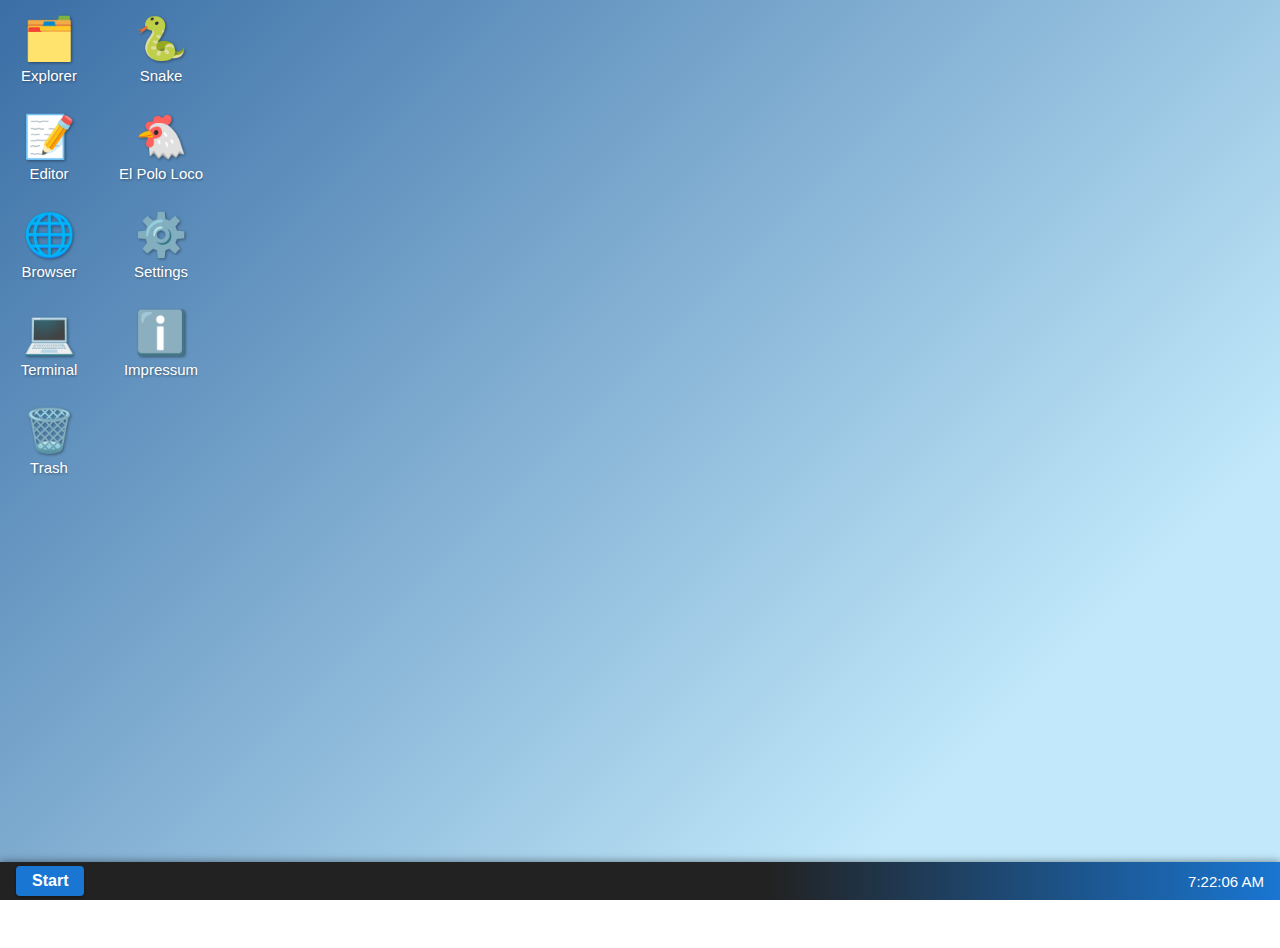
<file: index.html>
<!DOCTYPE html>
<html lang="de">
<head>
  <meta charset="UTF-8" />
  <meta name="viewport" content="width=device-width,initial-scale=1.0,viewport-fit=cover">
  <link rel="stylesheet" href="style.css">
  <link rel="stylesheet" href="./apps/terminal.css">
  <link rel="stylesheet" href="./apps/editor.css">
  <link rel="stylesheet" href="./apps/explorer.css">
  <link rel="stylesheet" href="./apps/taskbar.css">
  <link rel="stylesheet" href="./apps/browser.css">
  <link rel="stylesheet" href="./apps/snake.css">
  <link rel="stylesheet" href="./apps/polo-app.css">
  <link rel="stylesheet" href="./apps/impressum.css">
  <link rel="stylesheet" href="./apps/settings.css">

  <script src="apps/polo-app.js" defer></script>
  <script src="script.js" defer></script>
  <script src="./apps/browser.js" defer></script>
  <script src="./apps/editor.js" defer></script>
  <script src="./apps/explorer.js" defer></script>
  <script src="./apps/trash.js" defer></script>
  <script src="./apps/taskbar.js" defer></script>
  <script src="./apps/terminal.js" defer></script>
  <script src="apps/filesystem.js" defer></script>
  <script src="apps/snake.js" defer></script>
  <script src="apps/impressum.js" defer></script>
  <script src="apps/settings.js" defer></script>
  <script src="db.js" defer></script>
  <title>Windows Desktop Demo</title>

</head>
<body onload="forceHardReload()">
  <div id="root"></div>
  <div id="desktop-contextmenu"></div>
  <div id="explorer-contextmenu"></div>
</body>
</html>
</file>
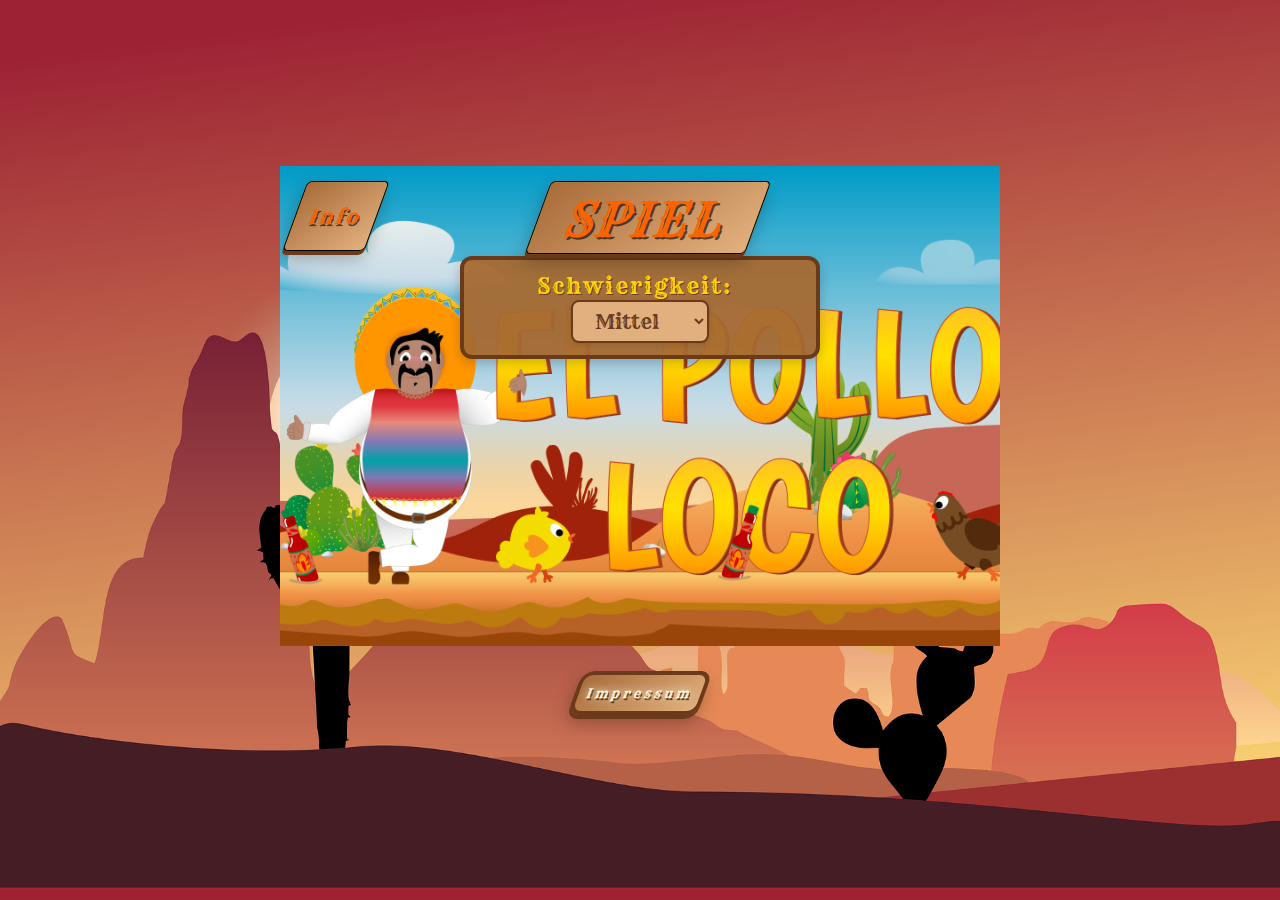
<file: apps/polo/polo.html>
<!DOCTYPE html>
<html lang="en">

<head>
    <meta charset="UTF-8">
    <meta name="viewport" content="width=device-width, initial-scale=1.0">
    <title>El Pollo Loco by P.Schmidt</title>
    <link href="https://fonts.googleapis.com/css2?family=Rye&display=swap" rel="stylesheet">
    <link rel="stylesheet" href="style.css">
    <link rel="icon" type="image/x-icon" href="img/fav.ico">
    <script src="models/audio-hub.class.js"></script>

    <script src="models/drawable-object.class.js"></script>
    <script src="models/moveable-object.class.js"></script>
    <script src="models/background-object.class.js"></script>
    <script src="models/status-bar.class.js"></script>
    <script src="models/coin-status-bar.class.js"></script>
    <script src="models/bottle-status-bar.class.js"></script>
    <script src="models/character.class.js"></script>
    <script src="models/chicken.class.js"></script>
    <script src="models/miniChicken.class.js"></script>
    <script src="models/endboss-statusbar.class.js"></script>
    <script src="models/chickenEndboss.class.js"></script>
    <script src="models/cloud.class.js"></script>
    <script src="models/raindrops.class.js"></script>
    <script src="models/keyboard.class.js"></script>
    <script src="models/collisions-manager.class.js"></script>
    <script src="models/world.class.js"></script>
    <script src="models/handle-enemy-sounds.class.js"></script>
    <script src="models/throwable-object.class.js"></script>
    <script src="models/collectable-objects.class.js"></script>
    <script src="models/collectable-bottle.class.js"></script>
    <script src="models/collectable-coin.class.js"></script>
    <script src="models/level.class.js"></script>
    <script src="levels/level1.js"></script>
    <script src="js/input-manager.js"></script>
    <script src="js/game.js" defer></script>
</head>

<body onload="init()">
    <div class="game" style="position:relative; width:720px; height:480px;">
        <div id="startscreen">
            <div class="difficulty-select">
                <label for="difficulty">Schwierigkeit:</label>
                <select id="difficulty">
                    <option value="easy">Leicht</option>
                    <option value="medium" selected>Mittel</option>
                    <option value="hard">Schwer</option>
                </select>
            </div>
            <button class="btn" id="btnControls" type="button" onclick="openControlsModal()">Info</button>
            <img src="./img/9_intro_outro_screens/start/startscreen_1.png" class="start-image">
            <button class="btn" id="btnPlay" onclick="startGame()">SPIEL</button>

        </div>

        <div id="endscreen" class="hidden">
            <img src="img/win_lose/looser.png" class="end-image">
            <button class="btn" onclick="goToMainMenu()">Hauptmenü</button>
            <button class="btn" onclick="restartGame()">Neustart</button>
        </div>
        <div id="winningscreen" class="hidden">
            <img src="img/win_lose/winner.png" class="end-image">
            <div style="display: flex; gap: 24px; margin-top: 24px;">
                <button class="btn" onclick="goToMainMenu()">Hauptmenu</button>
                <button class="btn" onclick="restartGame()">Neustart</button>
            </div>
        </div>

        <div id="rotateNotice">
            <img src="img/1_controls/rotate.png" alt="Rotate your phone">
        </div>

        <canvas id="canvas" width="720" height="480" tabindex="0"></canvas>
        
        <div id="touchControls" class="touch-controls hidden">
            <div class=" direction">
                <button class="touch-btn" id="btnLeft"><img src="img/1_controls/arrow-left.png" alt="Left"></button>
                <button class="touch-btn" id="btnRight"><img src="img/1_controls/arrow-right.png" alt="Right"></button>
            </div>
            <div class="throwNjump">
                <button class="touch-btn" id="btnJump"><img src="img/1_controls/jump.png" alt="Jump"></button>
                <button class="touch-btn" id="btnThrow"><img src="img/1_controls/throwbottle.png" alt="Throw"></button>
            </div>
        </div>
        
        <div id="controlsModal" class="modal hidden">
            <div class="modal-content">
                <button class="btn impressum2" onclick="openImpressumModal()">Impressum</button>
                <span class="close-btn" onclick="closeControlsModal()">&times;</span>
                <h2>Tastenbelegung</h2>
                <ul>
                    <li><b>Pfeil rechts:</b> Nach rechts laufen</li>
                    <li><b>Pfeil links:</b> Nach links laufen</li>
                    <li><b>Leertaste:</b> Springen</li>
                    <li><b>D:</b> Flasche werfen</li>
                    <li><b>H:</b> Show Hitboxes (DEBUG)</li>
                </ul>
                <h2>Spielprinzip

                    Du bist Pepe, ein kleiner, runder Mexikaner mit mehr Mut als Kondition.
                    Deine Aufgabe: Renne durch die Spielwelt, weiche Hühnern aus und überlebe das gefiederte Chaos.
                    <br>
                    <br>
                    Aber Achtung:
                    <br>
                    <br>
                    Hühner sind schneller, als sie aussehen – lass dich nicht erwischen!
                    <br>
                    <br>
                    Küken sind nicht süß, sondern kleine Bio-Bomben geh ihnen lieber aus dem Weg.
                    <br>
                    <br>
                    Am Ende wartet Mama Henne, die Oberbossin im Federkleid. Nur wenn du sie besiegst, bist du der Held
                    – und kannst den ultimativen Titel tragen:
                    „Geflügelbezwinger des Jahres“!
                </h2>

            </div>
        </div>
        <div id="impressumModal" class="modal hidden">
            <div class="modal-content">
                <span class="close-btn" onclick="closeImpressumModal()">&times;</span>
                <h2>Impressum</h2>
                <h1>Impressum</h1>
                <p>Angaben gemäß § 5 DDG</p>
                <p>Patrick Schmidt<br>
                    <br>
                    Brüggerweg 7<br>
                    59964 Medebach <br>
                </p>
                <p> <strong>Vertreten durch: </strong><br>
                    Patrick Schmidt<br>
                </p>
                <p><strong>Kontakt:</strong> <br>
                    Telefon: +49 / 017685937800<br>
                    E-Mail: <a href='mailto:kontakt@patrick-schmidt.info'>kontakt@patrick-schmidt.info</a></br></p><br>
                Impressum von <a href="https://websitewissen.com" rel="dofollow">WebsiteWissen.com</a>, dem Ratgeber für
                <a href="https://websitewissen.com/wordpress-website-erstellen" rel="dofollow">WordPress-Websites</a>,
                <a href="https://websitewissen.com/wordpress-hosting-vergleich" rel="dofollow">WordPress-Hosting</a> und
                <a href="https://websitewissen.com/website-kosten" rel="dofollow">Website-Kosten</a> nach einem Muster
                von <a href="https://www.kanzlei-hasselbach.de/" rel="dofollow">Kanzlei Hasselbach Rechtsanwälte</a>.


            </div>
        </div>

        <button id="menuToggle" class="btn menu-toggle" type="button" onclick="toggleMenu()">Menu</button>

        <div class="ui" id="ui">
            <button class="btn" onclick="goToMainMenu()">Hauptmenu</button>
            <button class="btn" id="btnRestart" onclick="restartGame()">Neustart</button>
            <button class="btn" id="btnFullscreen" onclick="toggleFullscreen()">Vollbild</button>
            <button class="btn" id="btnMute" onclick="toggleMute()">Stumm</button>
        </div>
    </div>
    <button class="btn impressum" onclick="openImpressumModal()">Impressum</button>
    </div>
</body>

</html>
</file>
<file: style.css>
html,
body {
  margin: 0;
  padding: 0;
  width: 100vw;
  height: 100vh;
  overflow: hidden;
  font-family: 'Segoe UI', Arial, sans-serif;
  background: linear-gradient(135deg, #3a6ea5, #c2e9fb 80%);
}

#root {
  width: 100vw;
  height: 100vh;
  position: relative;
  overflow: hidden;
}

:root {
  --taskbar-base-h: 48px;
}

.desktop-icons {
  position: relative;
  display: grid;
  grid-template-rows: repeat(5, max-content);
  grid-auto-flow: column;
  grid-auto-columns: 88px;
  gap: 16px 24px;
  padding: 14px 10px 14px 14px;
  height: calc(100vh - var(--taskbar-h, 48px) - 20px);
  overflow-x: auto;
  overflow-y: hidden;
  user-select: none;
  align-content: start;
}


.desktop-icon {
  display: flex;
  flex-direction: column;
  align-items: center;
  cursor: pointer;
  color: #fff;
  width: 70px;
  text-align: center;
  margin-bottom: 12px;
  user-select: none;
  transition: box-shadow 0.15s, transform 0.12s;
}

.desktop-icon.dragging {
  opacity: 0.55;
  filter: drop-shadow(0 4px 10px #0006);
}

.icon-img {
  font-size: 42px;
  margin-bottom: 4px;
  text-shadow: 1px 1px 3px #0006;
}

.icon-title {
  font-size: 15px;
  text-shadow: 1px 1px 3px #0006;
  white-space: nowrap;
  overflow: hidden;
  text-overflow: ellipsis;
}

.window {
  position: absolute;
  width: 55%;
  min-height: 45%;
  background: #f3f3f3;
  border: 2px solid #1976d2;
  border-radius: 7px 7px 5px 5px;
  box-shadow: 0 8px 24px #0004;
  overflow: hidden;
  animation: appear 0.25s;
  z-index: 5;
}

@keyframes appear {
  from {
    opacity: 0;
    transform: scale(0.95);
  }

  to {
    opacity: 1;
    transform: scale(1);
  }
}

.window-title {
  background: #1976d2;
  color: #fff;
  padding: 7px 12px;
  font-weight: bold;
  display: flex;
  justify-content: space-between;
  align-items: center;
  cursor: grab;
  user-select: none;
}

.window-close {
  background: none;
  border: none;
  color: #fff;
  font-size: 19px;
  cursor: pointer;
  margin-left: 10px;
}

.window-content {
  padding: 18px;
  font-size: 18px;
  color: #222;
}

.window-close-btn {
  background: none;
  border: none;
  color: #fff;
  font-size: 19px;
  cursor: pointer;
  margin-left: 10px;
  border-radius: 3px;
  transition: background 0.15s;
  padding: 0 6px;
}

.window-close-btn:hover {
  background: #e57373;
  color: #fff;
}

#save-btn {
  background: #1976d2;
  color: #fff;
  border: none;
  border-radius: 4px;
  padding: 6px 18px;
  font-size: 15px;
  font-weight: bold;
  margin-top: 8px;
  cursor: pointer;
  box-shadow: 0 1px 3px #0002;
  transition: background 0.15s;
}

#save-btn:hover {
  background: #1565c0;
}

.window-resizer {
  position: absolute;
  right: 2px;
  bottom: 2px;
  width: 16px;
  height: 16px;
  background: url('data:image/svg+xml;utf8,<svg width="16" height="16" xmlns="http://www.w3.org/2000/svg"><line x1="0" y1="16" x2="16" y2="0" stroke="%231976d2" stroke-width="2"/></svg>') no-repeat center center;
  cursor: nwse-resize;
  opacity: 0.7;
  z-index: 10;
}

.window-title {
  touch-action: none;
}

.window-resizer {
  touch-action: none;
}

.app-info-modal {
  position: fixed;
  inset: 0;
  display: flex;
  align-items: center;
  justify-content: center;
  background: rgba(0, 0, 0, .28);
  z-index: 12000;
  animation: fadeIn .18s;
  backdrop-filter: blur(2px);
}

.app-info-modal.closing {
  animation: fadeOut .2s forwards;
}

@keyframes fadeIn {
  from {
    opacity: 0
  }

  to {
    opacity: 1
  }
}

@keyframes fadeOut {
  to {
    opacity: 0
  }
}

.app-info-box {
  min-width: 240px;
  max-width: 360px;
  background: #ffffff;
  border: 1px solid #cfd6de;
  border-radius: 12px;
  padding: 18px 20px 14px;
  box-shadow: 0 8px 28px -4px #0005;
  font-size: 14px;
  line-height: 1.4;
  position: relative;
  animation: popInfo .22s cubic-bezier(.33, .9, .4, 1.3);
}

@keyframes popInfo {
  0% {
    transform: scale(.9) translateY(6px);
    opacity: 0
  }

  100% {
    transform: scale(1) translateY(0);
    opacity: 1
  }
}

.app-info-text {
  font-weight: 500;
  color: #23313f;
  margin-bottom: 14px;
  word-break: break-word;
}


.app-info-box::before {
  content: "";
  position: absolute;
  top: 0;
  left: 0;
  right: 0;
  height: 4px;
  border-radius: 12px 12px 0 0;
  background: linear-gradient(90deg, #1976d2, #42a5f5);
}

.app-info-modal.app-info-success .app-info-box::before {
  background: linear-gradient(90deg, #2e7d32, #66bb6a);
}

.app-info-modal.app-info-warn .app-info-box::before {
  background: linear-gradient(90deg, #f57c00, #ffb74d);
}

.app-info-modal.app-info-error .app-info-box::before {
  background: linear-gradient(90deg, #c62828, #ef5350);
}

.app-info-close {
  background: #1976d2;
  color: #fff;
  border: none;
  font-size: 13px;
  font-weight: 600;
  padding: 6px 16px;
  border-radius: 6px;
  cursor: pointer;
  box-shadow: 0 2px 4px #0003;
  transition: background .18s, transform .12s;
}

.app-info-close:hover {
  background: #155fa8;
}

.app-info-close:active {
  transform: translateY(1px);
}

.app-info-modal.app-info-success .app-info-close {
  background: #2e7d32;
}

.app-info-modal.app-info-success .app-info-close:hover {
  background: #256628;
}

.app-info-modal.app-info-warn .app-info-close {
  background: #f57c00;
}

.app-info-modal.app-info-warn .app-info-close:hover {
  background: #e06900;
}

.app-info-modal.app-info-error .app-info-close {
  background: #c62828;
}

.app-info-modal.app-info-error .app-info-close:hover {
  background: #a92020;
}

@media (max-width: 820px) {
  :root {
    --taskbar-base-h: 48px;
    /* anpassen falls du 56px willst */
  }
}

/* Taskbar immer ganz unten; Safe-Area addieren (dynamisch: auf Desktop = 0) */
.taskbar {
  position: fixed;
  left: 0;
  right: 0;
  bottom: 0;
  height: calc(var(--taskbar-base-h) + env(safe-area-inset-bottom, 0));
  padding: 0 12px env(safe-area-inset-bottom, 0);
  box-sizing: border-box;
  z-index: 10000;
  display: flex;
  align-items: center;
  gap: 12px;
  /* (Belasse dein vorhandenes Styling / Farben hier) */
}

/* Platz unten für Fenster / Desktop freihalten */
body,
#root {
  padding-bottom: calc(var(--taskbar-base-h) + env(safe-area-inset-bottom, 0));
  box-sizing: border-box;
  min-height: 100vh;
}

/* Modernes dynamisches Viewport-Height (verhindert Sprung beim Ein-/Ausblenden der Browser-UI) */
@supports (height: 100dvh) {

  html,
  body,
  #root {
    min-height: 100dvh;
    height: 100dvh;
  }
}

/* Fenster maximale Höhe (nicht hinter Taskbar laufen) */
.window {
  max-height: calc(100vh - (var(--taskbar-base-h) + env(safe-area-inset-bottom, 0)) - 20px);
}

@supports (height: 100dvh) {
  .window {
    max-height: calc(100dvh - (var(--taskbar-base-h) + env(safe-area-inset-bottom, 0)) - 20px);
  }
}


/* Optional: sehr kleine Phones */
@media (max-width: 480px) {
  .taskbar {
    font-size: 14px;
  }

  .start-button {
    padding: 4px 12px;
    font-size: 14px;
  }
}

@media (max-width: 820px) {
  .taskbar {
    bottom: 0;
    height: calc(48px + env(safe-area-inset-bottom, 0)) !important;
    padding-bottom: env(safe-area-inset-bottom, 55) !important;
  }

  body,
  #root {
    padding-bottom: calc(48px + env(safe-area-inset-bottom, 0));
  }
}

@media (max-width: 780px),
(orientation: portrait) {
  .desktop-icons {
    position: relative;
    display: grid;
    /* 3 Reihen (Zeilen) definieren, danach werden neue Spalten automatisch erzeugt */
    grid-template-rows: repeat(4, max-content);
    grid-auto-flow: column;
    /* Fülle erst die Zeilen der ersten Spalte, dann nächste Spalte */
    grid-auto-columns: 88px;
    /* Breite einer Spalte (Icon-Breite + Puffer) */
    gap: 16px 24px;
    /* vertikal / horizontal Abstand */
    padding: 14px 10px 14px 14px;
    height: calc(100vh - var(--taskbar-h, 48px) - 20px);
    overflow-x: auto;
    /* Falls mehr Spalten entstehen */
    overflow-y: hidden;
    align-content: start;
    /* Start oben halten */
  }

  .desktop-icon {
    position: static !important;
    /* Absolute Koordinaten deaktivieren */
    left: auto !important;
    top: auto !important;
    margin: 0;
  }

  /* Optional: etwas kleinere Schrift / Icon für mehr Platz
  .desktop-icon .icon-img {
    font-size: 26px;
  }
  .desktop-icon {
    width: 80px;
  } */
}

@media (max-width: 460px),
(orientation: portrait) {
  .window {
    top: 20px;
  }

}

/* Kontextmenü */
#desktop-contextmenu {
  position: absolute;
  z-index: 9999;
  background: #fff;
  border: 1px solid #bbb;
  border-radius: 6px;
  box-shadow: 0 2px 8px #0002;
  min-width: 140px;
  display: none;
  font-family: inherit;
}
#desktop-contextmenu .ctx-item {
  padding: 8px 16px;
  cursor: pointer;
  user-select: none;
}
#desktop-contextmenu .ctx-item:hover {
  background: #1976d2;
  color: #fff;
}
#explorer-contextmenu {
  position: absolute;
  z-index: 9999;
  background: #fff;
  border: 1px solid #bbb;
  border-radius: 6px;
  box-shadow: 0 2px 8px #0002;
  min-width: 140px;
  display: none;
  font-family: inherit;
}
#explorer-contextmenu .ctx-item {
  padding: 8px 16px;
  cursor: pointer;
  user-select: none;
}
#explorer-contextmenu .ctx-item:hover {
  background: #1976d2;
  color: #fff;
}
</file>
<file: apps/terminal.css>
/*TERMINAL */
.terminal-root {
  display:flex;
  flex-direction:column;
  width:100%;
  height:95%;
  background:#000;
  color:#00ff66;
  font-family: "Consolas","Courier New",monospace;
  font-size:14px;
  border:1px solid #0f3;
  box-shadow: inset 0 0 12px #0f31;
  position:relative;
}

.terminal-screen {
  flex:1;
  display:flex;
  flex-direction:column;
  overflow:hidden;
  padding:10px 10px 6px;
}

.terminal-output {
  flex:1;
  overflow:auto;
  padding-right:4px;
  scrollbar-width: thin;
}

.terminal-output::-webkit-scrollbar {
  width:8px;
}
.terminal-output::-webkit-scrollbar-track {
  background:#001e0c;
}
.terminal-output::-webkit-scrollbar-thumb {
  background:#064;
  border-radius:4px;
}
.terminal-output::-webkit-scrollbar-thumb:hover {
  background:#0a5;
}

.term-line { line-height:1.35; white-space:pre-wrap; word-break:break-word; }
.term-line.term-warn { color:#ffdd55; }
.term-line.term-error { color:#ff5c5c; }

.terminal-input-line {
  display:flex;
  align-items:center;
  gap:6px;
  margin-top:4px;
  padding-top:6px;
  border-top:1px solid #033;
  position:relative;
}

.terminal-prompt {
  color:#0f6;
  font-weight:600;
  letter-spacing:0.5px;
}

.terminal-input {
  flex:1;
  background:#001b0c;
  border:1px solid #064;
  color:#00ff66;
  padding:4px 6px;
  font-family:inherit;
  font-size:14px;
  outline:none;
  border-radius:4px;
  caret-color:#00ff66;
  box-shadow:0 0 0 0 rgba(0,255,120,0.4);
  transition:border-color .15s, box-shadow .2s;
}
.terminal-input:focus {
  border-color:#0fa;
  box-shadow:0 0 0 2px #0fa3;
}

/* Blinkender Cursor fallback (für Browser ohne sichtbaren caret) */
.terminal-input::-ms-reveal,
.terminal-input::-ms-clear { display:none; }

@media (max-width:600px) {
  .terminal-root { font-size:13px; }
  .terminal-input { font-size:13px; }
}
</file>
<file: apps/editor.css>
/* Textarea im Editor */
#editor-text {
  font-family: 'Consolas', 'Segoe UI', monospace;
  font-size: 15px;
  border: 1px solid #b0b0b0;
  border-radius: 4px;
  padding: 6px;
  background: #f9f9f9;
  color: #222;
  resize: vertical;
  box-sizing: border-box;
}

.editor-toolbar {
  display:flex;
  gap:10px;
  align-items:center;
  padding:8px 10px;
  background:linear-gradient(#f5f7fa,#e1e6eb);
  border:1px solid #c6cdd4;
  border-radius:6px;
  margin-bottom:8px;
  font-size:14px;
  box-shadow:0 1px 2px #0001 inset, 0 1px 3px #0002;
}

.editor-toolbar .editor-filename-label {
  margin-left:auto;
  font-style:italic;
  color:#444;
  font-size:13px;
  padding:2px 6px;
  background:#ffffffcc;
  border:1px solid #d0d6dc;
  border-radius:4px;
}

/* Grund-Button-Stil */
.editor-toolbar .btn {
  position:relative;
  border:1px solid transparent;
  border-radius:5px;
  padding:6px 14px 6px 12px;
  font-size:13px;
  font-weight:600;
  line-height:1.2;
  display:inline-flex;
  align-items:center;
  gap:6px;
  cursor:pointer;
  background:#ddd;
  color:#222;
  transition: background .18s, box-shadow .18s, transform .12s, border-color .18s;
  user-select:none;
}

.editor-toolbar .btn:focus-visible {
  outline:2px solid #1976d2;
  outline-offset:2px;
}

.editor-toolbar .btn:active {
  transform:translateY(1px);
}

/* Speichern */
.editor-toolbar .btn-primary {
  background:#1976d2;
  border-color:#1665b4;
  color:#fff;
  box-shadow:0 2px 4px #0003;
}
.editor-toolbar .btn-primary:hover {
  background:#155fa8;
}
.editor-toolbar .btn-primary:active {
  background:#114f8c;
}

/* Löschen (Danger) */
.editor-toolbar .btn-danger {
  background:linear-gradient(#ff5f52,#e6332a);
  border-color:#c72720;
  color:#fff;
  box-shadow:0 2px 6px #0004, 0 0 0 0 rgba(230,60,45,0.6);
  overflow:hidden;
}

.editor-toolbar .btn-danger:hover {
  background:linear-gradient(#ff776b,#e6332a);
  box-shadow:0 3px 8px #0005, 0 0 0 3px rgba(255,90,80,0.20);
}

.editor-toolbar .btn-danger:active {
  background:linear-gradient(#e84e43,#cc271f);
  transform:translateY(1px);
}

/* Pulsierender Warnring beim Fokussieren / kurz nach Hover */
.editor-toolbar .btn-danger::after {
  content:"";
  position:absolute;
  inset:-4px;
  border-radius:8px;
  background:radial-gradient(circle at center, rgba(255,120,110,.35), transparent 70%);
  opacity:0;
  transform:scale(.6);
  transition:opacity .35s, transform .4s;
  pointer-events:none;
}

.editor-toolbar .btn-danger:hover::after,
.editor-toolbar .btn-danger:focus-visible::after {
  opacity:1;
  transform:scale(1);
}

/* „Bewaffnet“-Effekt bei langem Pressen (Touch) */
.editor-toolbar .btn-danger.is-armed {
  animation:dangerPulse 1.2s infinite;
  filter:brightness(1.05) saturate(1.15);
}

@keyframes dangerPulse {
  0% { box-shadow:0 0 0 0 rgba(230,60,45,0.55); }
  70% { box-shadow:0 0 0 10px rgba(230,60,45,0); }
  100% { box-shadow:0 0 0 0 rgba(230,60,45,0); }
}

/* Textarea etwas neutraler */
.editor-textarea {
  border:1px solid #b9c2c9;
  border-radius:6px;
  padding:10px 12px;
  font-family:Consolas, 'Segoe UI', monospace;
  font-size:14px;
  background:#fdfdfd;
  box-shadow:0 1px 2px #0001 inset;
  outline:none;
  transition:border-color .18s, box-shadow .18s;
}
.editor-textarea:focus {
  border-color:#1976d2;
  box-shadow:0 0 0 2px #1976d233;
}

/* Confirm Modal (falls noch nicht definiert) */
.editor-confirm {
  position:absolute;
  inset:0;
  background:#0007;
  display:flex;
  align-items:center;
  justify-content:center;
  z-index:100;
}
.editor-confirm-box {
  background:#fff;
  padding:18px 20px 16px;
  border-radius:10px;
  min-width:260px;
  box-shadow:0 8px 24px #0005;
  animation:popIn .25s;
  font-size:14px;
}
@keyframes popIn {
  0% { transform:scale(.9); opacity:0; }
  100% { transform:scale(1); opacity:1; }
}
.editor-confirm-actions {
  margin-top:16px;
  display:flex;
  gap:10px;
  justify-content:flex-end;
}
.editor-confirm-actions button {
  background:#1976d2;
  border:none;
  color:#fff;
  padding:6px 14px;
  border-radius:5px;
  cursor:pointer;
  font-size:13px;
  font-weight:600;
  transition:background .18s;
}
.editor-confirm-actions button:hover {
  background:#145da6;
}

/* Filename-Eingabe (Prompt) */
.editor-prompt {
  position:absolute;
  inset:0;
  background:rgba(0,0,0,.35);
  display:flex;
  align-items:center;
  justify-content:center;
  z-index:120;
  animation:fadeIn .18s;
  backdrop-filter:blur(2px);
}
.editor-prompt.closing { animation:fadeOut .18s forwards; }
.editor-prompt-box {
  background:#fff;
  border:1px solid #cfd6de;
  border-radius:12px;
  padding:20px 22px 18px;
  width:300px;
  max-width:90%;
  box-shadow:0 8px 28px -4px #0005;
  font-size:14px;
  animation:popInfo .24s;
  position:relative;
}
.editor-prompt-title {
  font-weight:600;
  margin-bottom:12px;
  color:#22313f;
}
.editor-prompt-input {
  width:100%;
  padding:8px 10px;
  border:1px solid #b6c1c9;
  border-radius:6px;
  font-size:14px;
  font-family:'Segoe UI',sans-serif;
  background:#fdfdfd;
  outline:none;
  transition:border-color .18s, box-shadow .18s;
  margin-bottom:16px;
}
.editor-prompt-input:focus {
  border-color:#1976d2;
  box-shadow:0 0 0 2px #1976d233;
}
.editor-prompt-actions {
  display:flex;
  gap:10px;
  justify-content:flex-end;
}
.editor-prompt-actions button {
  background:#1976d2;
  border:none;
  color:#fff;
  padding:6px 14px;
  border-radius:6px;
  font-size:13px;
  font-weight:600;
  cursor:pointer;
  transition:background .18s, transform .12s;
}
.editor-prompt-actions button:hover { background:#155fa8; }
.editor-prompt-actions button:active { transform:translateY(1px); }
.editor-prompt-actions .editor-prompt-cancel {
  background:#69737c;
}
.editor-prompt-actions .editor-prompt-cancel:hover {
  background:#565f66;
}
.editor-prompt-input.shake {
  animation:shake .38s;
  border-color:#c62828;
}
@keyframes shake {
  0%,100% { transform:translateX(0); }
  20%,60% { transform:translateX(-6px); }
  40%,80% { transform:translateX(6px); }
}
</file>
<file: apps/explorer.css>
/* Allgemein: Pointer für alle klickbaren Elemente */
button, .explorer-folder, .explorer-file, .start-menu-item, .window-close-btn {
  cursor: pointer;
}
.explorer-grid {
  display: flex;
  flex-wrap: wrap;
  gap: 24px 18px;
  padding: 10px 0 0 5px;
  min-height: 120px;
}
.explorer-toolbar {
  display:flex;
  align-items:center;
  justify-content:space-between;
  gap:12px;
  background:linear-gradient(#f5f7fa,#e1e6eb);
  border:1px solid #cfd6de;
  padding:6px 10px;
  margin:4px 0 10px;
  border-radius:8px;
  font-size:13px;
}
.explorer-path {
  font-family:Consolas,monospace;
  background:#fff;
  padding:3px 8px;
  border:1px solid #d5dce2;
  border-radius:5px;
  max-width:50%;
  overflow:hidden;
  text-overflow:ellipsis;
  white-space:nowrap;
}
.explorer-actions button {
  background:#1976d2;
  border:1px solid #1660ae;
  color:#fff;
  font-weight:600;
  padding:4px 10px;
  font-size:12px;
  border-radius:5px;
  cursor:pointer;
  margin-left:4px;
  transition:background .18s;
}
.explorer-actions button:hover { background:#155fa8; }

.explorer-folder, .explorer-file {
  width: 77px;
  text-align: center;
  cursor: pointer;
  user-select: none;
  border-radius: 7px;
  padding: 6px 2px 2px 2px;
  transition: background 0.15s, box-shadow 0.15s;
  box-sizing: border-box;
  border: 2px solid transparent;
}

.explorer-folder:hover, .explorer-file:hover {
  background: linear-gradient(180deg, #e3f0ff 80%, #cbe2ff 100%);
  border: 2px solid #1976d2;
  box-shadow: 0 2px 8px #1976d233;
  cursor: pointer;
}

.explorer-icon {
  font-size: 34px;
  margin-bottom: 2px;
  text-shadow: 1px 1px 2px #fff8;
  pointer-events: none;
}

.explorer-label {
  font-size: 13px;
  margin-top: 2px;
  color: #222;
  word-break: break-all;
  pointer-events: none;
}
.window[data-app="Explorer"] .window-content.dragover {
  outline: 2px dashed #1976d2;
  background: #e3f2fd;
}
</file>
<file: apps/taskbar.css>
.taskbar {
        position: absolute;
        bottom: 0;
        left: 0;
        right: 0;
        height: 38px;
        background: linear-gradient(90deg, #222 60%, #1976d2 100%);
        display: flex;
        align-items: center;
        justify-content: space-between;
        color: #fff;
        z-index: 100;
        box-shadow: 0 -1px 8px #0006;
        padding: 0 16px;
        font-size: 15px;
    }

    .start-button {
        background: #1976d2;
        padding: 6px 16px;
        border-radius: 4px;
        font-weight: bold;
        cursor: pointer;
        box-shadow: 0 1px 3px #0006;
        margin-right: 12px;
        border: none;
        color: #fff;
        font-size: 16px;
    }

    .taskbar-time {
        font-variant-numeric: tabular-nums;
    }


    .restarting-blur #root {
        filter: blur(6px) brightness(.85);
        transition: filter .4s;
    }

    .restart-overlay {
        position: fixed;
        inset: 0;
        background: rgba(10, 16, 24, .55);
        backdrop-filter: blur(6px);
        display: flex;
        align-items: center;
        justify-content: center;
        z-index: 20000;
        animation: fadeIn .25s;
        font-family: "Segoe UI", sans-serif;
        color: #fff;
    }

    .restart-modal {
        background: #1f2a36;
        border: 1px solid #345;
        border-radius: 14px;
        padding: 24px 26px 20px;
        width: clamp(300px, 40vw, 480px);
        box-shadow: 0 12px 36px -10px #000a;
        animation: popInfo .28s;
    }

    .restart-modal h2 {
        margin: 0 0 10px;
        font-size: 20px;
        font-weight: 600;
        color: #e5f2ff;
    }

    .restart-modal p {
        margin: 0 0 12px;
        font-size: 14px;
        color: #c9d6e0;
    }

    .restart-info {
        background: #263848;
        border: 1px solid #3b5568;
        padding: 10px 12px;
        border-radius: 8px;
        font-size: 12.5px;
        color: #d2e5f5;
        margin-bottom: 14px;
        line-height: 1.35;
    }

    .restart-info.hidden {
        display: none;
    }

    .restart-actions {
        display: flex;
        gap: 10px;
        justify-content: flex-end;
    }

    .restart-actions button {
        background: #2f4d63;
        border: 1px solid #40657d;
        color: #e0f4ff;
        font-weight: 600;
        padding: 8px 16px;
        font-size: 13px;
        border-radius: 7px;
        cursor: pointer;
        transition: background .18s, transform .12s;
    }

    .restart-actions button:hover {
        background: #395e79;
    }

    .restart-actions .btn-confirm {
        background: #1976d2;
        border-color: #1662ae;
    }

    .restart-actions .btn-confirm:hover {
        background: #155fa8;
    }

    .restart-actions .btn-cancel {
        background: #45525c;
        border-color: #56626c;
    }

    .restart-actions .btn-cancel:hover {
        background: #54616b;
    }

    .restart-actions .btn-info {
        background: #29485d;
        border-color: #35627c;
    }

    .restart-actions .btn-info:hover {
        background: #335b73;
    }

    /* Boot Screens */
    .boot-stage {
        display: flex;
        flex-direction: column;
        align-items: center;
        justify-content: center;
        gap: 22px;
        width: 100%;
        height: 100%;
        font-family: Consolas, monospace;
        text-align: center;
        color: #d9f1ff;
        padding: 40px 30px;
    }

    .boot-bios {
        background: #000;
        animation: fadeIn .2s;
    }

    .bios-line {
        font-size: 22px;
        letter-spacing: 1px;
        position: relative;
        animation: blinkCursor 1s steps(2, start) infinite;
    }

    .bios-sub {
        font-size: 13px;
        color: #6da9ff;
    }

    @keyframes blinkCursor {

        0%,
        49% {
            text-shadow: 0 0 4px #3af;
        }

        50%,
        100% {
            color: #111;
        }
    }

    .boot-os {
        background: linear-gradient(#0b1d2b, #0a1620 70%);
        animation: fadeIn .4s;
    }

    .boot-logo {
        font-size: 48px;
        filter: drop-shadow(0 0 8px #2faaff);
        animation: pulseLogo 2.2s infinite;
    }

    @keyframes pulseLogo {

        0%,
        100% {
            transform: scale(1);
            filter: drop-shadow(0 0 6px #2faaff);
        }

        50% {
            transform: scale(1.06);
            filter: drop-shadow(0 0 14px #60c8ff);
        }
    }

    .boot-text {
        font-size: 15px;
        font-family: "Segoe UI", sans-serif;
        letter-spacing: .5px;
        color: #cfe9ff;
    }

    .boot-spinner {
        display: inline-grid;
        grid-template-columns: repeat(6, 10px);
        gap: 8px;
    }

    .boot-spinner div {
        width: 10px;
        height: 10px;
        background: #1d8fe8;
        border-radius: 50%;
        animation: spinnerDot 1.1s linear infinite;
        box-shadow: 0 0 8px #32a8ff;
    }

    .boot-spinner div:nth-child(2) {
        animation-delay: .15s;
    }

    .boot-spinner div:nth-child(3) {
        animation-delay: .30s;
    }

    .boot-spinner div:nth-child(4) {
        animation-delay: .45s;
    }

    .boot-spinner div:nth-child(5) {
        animation-delay: .60s;
    }

    .boot-spinner div:nth-child(6) {
        animation-delay: .75s;
    }

    @keyframes spinnerDot {

        0%,
        100% {
            transform: scale(.35);
            opacity: .25;
        }

        50% {
            transform: scale(1);
            opacity: 1;
        }
    }

    /* Fallback animations */
    @keyframes fadeIn {
        from {
            opacity: 0;
        }

        to {
            opacity: 1;
        }
    }

    @keyframes popInfo {
        0% {
            transform: scale(.92);
            opacity: 0;
        }

        100% {
            transform: scale(1);
            opacity: 1;
        }
    }


    /* Prevent selection for everything except window content */
    .desktop-icon,
    .window-title,
    .start-button {
        -webkit-user-select: none;
        -moz-user-select: none;
        -ms-user-select: none;
        user-select: none;
    }

    .window-content {
        -webkit-user-select: text;
        -moz-user-select: text;
        -ms-user-select: text;
        user-select: text;
    }

    .start-menu {
        position: absolute;
        bottom: 48px;
        left: 8px;
        width: 220px;
        background: #272525;
        border: 1px solid #bbb;
        border-radius: 6px;
        box-shadow: 0 4px 16px #0002;
        padding: 12px 10px 10px 10px;
        z-index: 9999;
    }

    .start-menu-programs ul {
        list-style: none;
        margin: 0;
        padding: 0;
    }

    .start-menu-item {
        padding: 5px 0 5px 4px;
        cursor: pointer;
        border-radius: 3px;
    }

    .start-menu-item:hover {
        background: #e0eaff;
    }

    .restart-btn {
        margin-top: 10px;
        width: 100%;
        padding: 6px;
        background: #eaeaea;
        border: 1px solid #bbb;
        border-radius: 4px;
        cursor: pointer;
    }

    .restart-btn:hover {
        background: #d0e0ff;
    }

    /* Taskbar-Button Hover */
    .start-button:hover {
        background: #1565c0;
        color: #fff;
        cursor: pointer;
    }

    /* Startmenü-Programme */
    .start-menu-item {
        cursor: pointer;
    }

    .start-menu-item:hover {
        background: #e0eaff;
        color: #1976d2;
    }
</file>
<file: apps/browser.css>
/* Browser Favoriten */
.browser-bar {
  position: relative;
}
.browser-fav-btn {
  background:#2f3942;
  color:#fff;
  border:1px solid #1e262c;
  padding:6px 10px;
  border-radius:5px;
  cursor:pointer;
  font-weight:600;
  transition:background .18s, transform .12s;
}
.browser-fav-btn:hover { background:#3d4852; }
.browser-fav-btn:active { transform:translateY(1px); }

.browser-fav-panel {
  position:absolute;
  top:100%;
  left:0;
  width:260px;
  max-height:360px;
  background:#ffffff;
  border:1px solid #cfd6de;
  border-radius:10px;
  padding:10px 10px 12px;
  box-shadow:0 10px 26px -6px #0005;
  display:none;
  flex-direction:column;
  gap:8px;
  z-index:50;
  animation:fadeIn .18s;
}
.browser-fav-panel.open { display:flex; }

.fav-head {
  font-weight:600;
  font-size:14px;
  padding-bottom:6px;
  border-bottom:1px solid #e1e6ea;
  margin-bottom:4px;
  color:#22313f;
}

.fav-item {
  padding:6px 8px 6px 10px;
  background:#f3f6f9;
  border:1px solid #d5dde3;
  border-radius:6px;
  cursor:pointer;
  display:flex;
  flex-direction:column;
  gap:2px;
  transition:background .18s, border-color .18s, box-shadow .18s;
  font-size:12.5px;
}
.fav-item:hover {
  background:#e6f1ff;
  border-color:#1976d2;
  box-shadow:0 2px 6px #1976d233;
}
.fav-title {
  font-weight:600;
  font-size:13px;
  color:#1d2a34;
}
.fav-url {
  font-family:Consolas, monospace;
  color:#55626d;
  overflow:hidden;
  text-overflow:ellipsis;
  white-space:nowrap;
}

/* Kleinere Icons auf ganz schmalen Screens */
@media (max-width:520px) {
  .browser-fav-panel {
    width:80vw;
    max-height:55vh;
  }
}
/* Browser Layout */
.browser-root {
  display: flex;
  flex-direction: column;
  height: 100%;
  font-size: 13px;
  background: #eef2f7;
  border: 1px solid #d0d4da;
  box-sizing: border-box;
}
.browser-bar {
  display: flex;
  gap: 6px;
  padding: 6px 8px;
  background: linear-gradient(#f7f9fb, #e3e7ec);
  border-bottom: 1px solid #c1c7cf;
}
.browser-url {
  flex: 1;
  padding: 6px 8px;
  border: 1px solid #9aa6b3;
  border-radius: 4px;
  font-size: 13px;
  background: #fff;
}
.browser-url:focus {
  outline: 2px solid #1976d233;
  border-color: #1976d2;
}
.browser-go {
  padding: 6px 10px;
  border: 1px solid #1976d2;
  background: #1976d2;
  color: #fff;
  border-radius: 4px;
  cursor: pointer;
  font-weight: 600;
}
.browser-go:hover {
  background: #125ea9;
}
.browser-frame-wrap {
  flex: 1;
  position: relative;
  background: #fff;
  border-top: 1px solid #cfd5dc;
}
.browser-frame {
  position: absolute;
  inset: 0;
  width: 100%;
  height: 100%;
  border: 0;
  background: #fff;
}

/* Sicherstellen dass window-content Browser voll ausnutzt */
.window-content {
  position: relative;
  height: calc(92% - 0px);
  overflow: hidden;
}

/* Pointer für Browser-Controls */
.browser-url, .browser-go { cursor: pointer; }
.browser-url { cursor: text; }

/* ...existing code... */
.browser-frame-wrap {
  position: relative;
}
.browser-blocked-overlay {
  position: absolute;
  inset: 0;
  background: #1d2b3aee;
  color: #fff;
  font-size: 14px;
  display: flex;
  align-items: center;
  justify-content: center;
  padding: 18px;
  text-align: center;
  z-index: 5;
}
.browser-blocked-overlay .blocked-msg button {
  margin-top: 10px;
  background:#1976d2;
  border:none;
  color:#fff;
  padding:6px 14px;
  border-radius:4px;
  cursor:pointer;
}
.browser-blocked-overlay .blocked-msg button:hover {
  background:#125ea9;
}
.browser-open-tab {
  padding:6px 8px;
  background:#e0e6ed;
  border:1px solid #9aa6b3;
  border-radius:4px;
  cursor:pointer;
}
.browser-open-tab:hover {
  background:#d1d9e2;
}
</file>
<file: apps/snake.css>
.snake-wrap {
  display: flex;
  flex-direction: column;
  gap: 8px;
  align-items: center; 
  justify-content: center;  
  height: 100%;           
}
.window[data-app="Snake"] .window-content {
  background-image: url('../apps/assets/snake.jpg');
  background-size: cover;
  background-position: center;
}
#snake-canvas {
  background:#111;
  border:2px solid #2f4452;
  border-radius:8px;
  image-rendering:pixelated;
}
.snake-ui {
  display:flex;
  gap:14px;
  align-items:center;
  font-size:24px;
  font-family:"Segoe UI",sans-serif;
}
#snake-restart {
  background:#1976d2;
  border:1px solid #145fa9;
  color:#fff;
  padding:6px 14px;
  border-radius:6px;
  cursor:pointer;
  font-weight:600;
  font-size:13px;
}
#snake-restart:hover { background:#155fa8; }

.snake-mode-btn.active {
  background: #1976d2;
  color: #fff;
}
</file>
<file: apps/polo-app.css>
.window[data-app="El Polo Loco"] {
  min-width: 400px;
  min-height: 320px;
  width: 80% !important;
  height: 80% !important;
}

@media (max-width: 600px) {
  .window[data-app="El Polo Loco"] {
    min-width: 280px;
    min-height: 260px;
  }
}

.window[data-app="El Polo Loco"] .window-content,
.window[data-app="El Polo Loco"] .polo-wrapper {
  /* display: flex;
  flex-direction: column; */
  height: 100%;
  min-height: 0;
  width: 100%;
  margin: -9px;
}

.window[data-app="El Polo Loco"] .polo-bar {
  flex: 0 0 auto;
  display: flex;
  gap: 8px;
  align-items: center;
  padding: 6px 8px;
  background: linear-gradient(#222, #191919);
  border-bottom: 1px solid #2c2c2c;
}

.polo-btn {
  background: linear-gradient(180deg, #f3f6fa 0%, #e2e8f0 100%);
  border: 1px solid #b4c2d1;
  color: #1a2330;
  padding: 7px 18px;
  border-radius: 7px;
  font-weight: 500;
  font-size: 15px;
  font-family: "Segoe UI", "Arial", sans-serif;
  box-shadow: 0 1px 2px #0001;
  transition: 
    background 0.18s,
    border-color 0.18s,
    box-shadow 0.18s,
    color 0.18s,
    transform 0.12s;
  cursor: pointer;
  outline: none;
  margin-right: 6px;
  margin-bottom: 4px;
  letter-spacing: 0.02em;
}

.polo-btn:hover, .polo-btn:focus {
  background: linear-gradient(180deg, #eaf2fb 0%, #d2e0f2 100%);
  border-color: #1976d2;
  color: #1976d2;
  box-shadow: 0 2px 8px #1976d220;
}

.polo-btn:active {
  background: linear-gradient(180deg, #dbe6f7 0%, #c2d4e6 100%);
  border-color: #145fa9;
  color: #145fa9;
  box-shadow: 0 1px 2px #1976d210;
  transform: translateY(1px) scale(0.98);
}


.window[data-app="El Polo Loco"] .polo-frame-wrap {
  position: relative;
  width: 100%;
  height: 100%;
}

.window[data-app="El Polo Loco"] .polo-frame {
  flex: 1 1 auto;
  width: 100%;
  height: 100%;
  min-height: 0;
  border: 1px solid #2d3e4c;
  border-radius: 6px;
  background: #000;
  display: block;
  position: absolute;
}
</file>
<file: apps/impressum.css>
.impressum-content {
  padding: 20px;
  font-family: Arial, sans-serif;
  line-height: 1.6;
}

.impressum-content h2 {
  color: #1976d2;
  border-bottom: 2px solid #1976d2;
  padding-bottom: 10px;
}

.impressum-content p {
  margin-bottom: 15px;
}

.impressum-content a {
  color: #1976d2;
  text-decoration: none;
}

.impressum-content a:hover {
  text-decoration: underline;
}

/* NEU: Scrollbar für das Impressum-Fenster aktivieren */
.window[data-app="Impressum"] .window-content {
  overflow: auto;  /* Scrollbar erscheint, wenn Inhalt länger ist */
}
</file>
<file: apps/settings.css>
.settings-tabs {
  display: flex;
  border-bottom: 1px solid #cfd6de;
  margin-bottom: 12px;
  gap: 2px;
}
.settings-tab {
  background: #f3f6fb;
  border: none;
  border-radius: 8px 8px 0 0;
  padding: 8px 22px;
  font-size: 16px;
  cursor: pointer;
  color: #1976d2;
  font-weight: 500;
  outline: none;
  transition: background 0.15s;
}
.settings-tab.active {
  background: #fff;
  color: #1976d2;
  border-bottom: 2px solid #1976d2;
}
.settings-content {
  padding: 10px 2px 2px 2px;
}
.settings-panel {
  animation: fadeIn .2s;
}
@keyframes fadeIn {
  from { opacity: 0; transform: translateY(10px);}
  to { opacity: 1; transform: none;}
}
</file>
<file: apps/polo/style.css>
@font-face {
    font-family: 'Rye';
    src: url('fonts/Rye/Rye-Regular.ttf') format('truetype');
    font-weight: normal;
    font-style: normal;
}

@font-face {
    font-family: 'Libertinus Serif';
    src: url('fonts/Libertinus_Serif/LibertinusSerif-Regular.ttf') format('truetype');
    font-weight: normal;
    font-style: normal;
}
@font-face {
    font-family: 'Libertinus Serif';
    src: url('fonts/Libertinus_Serif/LibertinusSerif-Bold.ttf') format('truetype');
    font-weight: bold;
    font-style: normal;
}
@font-face {
    font-family: 'Libertinus Serif';
    src: url('fonts/Libertinus_Serif/LibertinusSerif-Italic.ttf') format('truetype');
    font-weight: normal;
    font-style: italic;
}
@font-face {
    font-family: 'Libertinus Serif';
    src: url('fonts/Libertinus_Serif/LibertinusSerif-BoldItalic.ttf') format('truetype');
    font-weight: bold;
    font-style: italic;
}
@font-face {
    font-family: 'Libertinus Serif';
    src: url('fonts/Libertinus_Serif/LibertinusSerif-SemiBold.ttf') format('truetype');
    font-weight: 600;
    font-style: normal;
}
@font-face {
    font-family: 'Libertinus Serif';
    src: url('fonts/Libertinus_Serif/LibertinusSerif-SemiBoldItalic.ttf') format('truetype');
    font-weight: 600;
    font-style: italic;
}




html,
body {
    margin: 0;
    padding: 0;
    width: 100%;
    height: 100%;
    background: #000 url("img/desert2.png") center center / cover no-repeat;
    overflow-x: hidden;
}

canvas {
    display: block;
}

.game {
    margin: 0;
    padding: 0;
    position: relative;
}

body {
    display: flex;
    align-items: center;
    flex-direction: column;
    justify-content: center;
    height: 100dvh;
    background-image: url("img/desert2.png");
    background-image: url("img/desert2.png");
    background-size: cover;
    background-position: center;
    background-repeat: no-repeat;
    gap: 25px;
}


.game {
    position: relative;
    margin: 0 auto;
    overflow: hidden;
    background: #000;
}

.game canvas {
    display: block;
}


.d-none {
    display: none;
}

#startscreen {
    position: absolute;
    inset: 0;
    background: rgba(0, 0, 0, 0.55);
    z-index: 10;
}

#startscreen .start-image {
    position: absolute;
    inset: 0;
    width: 100%;
    height: 100%;
    object-fit: cover;
}

#startscreen button {
    z-index: 3;
    position: absolute;
    top: 0;
    left: 15px;
    right: 0;
    bottom: 0;
    background-color: rgba(255, 221, 0);
    color: rgb(250, 100, 0);
    letter-spacing: 2px;
    text-shadow: 2px 2px rgba(0, 0, 0, 0.6);
    font-size: 48px;
    border-radius: 5px;
    border: 1px solid black;
    width: 220px;
    height: 73px;
    padding: 8px;
    margin: 15px auto auto auto;
    cursor: pointer;
    ;
}

#endscreen {
    position: absolute;
    inset: 0;
    display: flex;
    flex-direction: column;
    align-items: center;
    justify-content: center;
    background: rgba(0, 0, 0, 0.25);
    z-index: 15;
}

#endscreen img {
    width: 50%;
}

#endscreen.hidden {
    display: none;
}

.hidden {
    display: none;
}

#ui {
    position: absolute;
    top: 8px;
    right: 16px;
    z-index: 5;
    display: flex;
    gap: 8px;
}

.btn {
    font-family: 'Rye', 'Rock Salt', 'Arial Black', cursive;
    font-size: 13px;
    color: #fff8e1;
    background: linear-gradient(135deg, #a86c3a 0%, #e2b07e 100%);
    border: 4px solid #6b3a1a;
    border-radius: 12px;
    box-shadow: 0 4px 0 #6b3a1a, 0 8px 16px rgba(0, 0, 0, 0.25);
    text-shadow: 2px 2px #6b3a1a, 0 0 8px #fff8e1;
    letter-spacing: 3px;
    padding: 10px 8px;
    cursor: pointer;
    transition: transform 0.1s, box-shadow 0.1s;
    margin: 0px;
    outline: none;
    transform: skew(-20deg);
}

.btn:hover,
.btn:focus {
    background: linear-gradient(135deg, #e2b07e 0%, #a86c3a 100%);
    color: #ffd700;
    transform: translateY(-2px) scale(1.04);
    box-shadow:
        0 8px 0 #6b3a1a,
        0 12px 24px rgba(0, 0, 0, 0.35);
}

.btn:active {
    background: #a86c3a;
    color: #fff8e1;
    transform: translateY(2px) scale(0.98);
    box-shadow:
        0 2px 0 #6b3a1a,
        0 4px 8px rgba(0, 0, 0, 0.18);
}

#winningscreen {
    position: absolute;
    inset: 0;
    display: flex;
    flex-direction: column;
    align-items: center;
    justify-content: center;
    background: rgba(0, 0, 0, 0.25);
    z-index: 16;
}

#winningscreen img {
    width: 50%;
}

#winningscreen.hidden {
    display: none;
}



.difficulty-select {
    position: absolute;
    top: 90px;
    left: 50%;
    transform: translateX(-50%);
    z-index: 2;
    background: rgba(165, 105, 50, 0.95);
    border: 4px solid #6b3a1a;
    border-radius: 12px;
    padding: 12px 32px;
    box-shadow: 0 4px 12px rgba(0, 0, 0, 0.2);
    font-family: 'Rye', 'Rock Salt', 'Arial Black', cursive;
    color: #fff8e1;
    text-align: center;
}

.difficulty-select label {
    font-size: 22px;
    letter-spacing: 2px;
    margin-right: 12px;
    color: #ffd700;
    text-shadow: 1px 1px #6b3a1a;
}

.difficulty-select select {
    font-family: inherit;
    font-size: 20px;
    background: #e2b07e;
    color: #6b3a1a;
    border: 2px solid #6b3a1a;
    border-radius: 8px;
    padding: 6px 18px;
    outline: none;
    box-shadow: 0 2px 6px rgba(0, 0, 0, 0.12);
    cursor: pointer;
    transition: background 0.2s;
}

.difficulty-select select:focus {
    background: #ffd700;
    color: #a86c3a;
}

.modal {
    position: fixed;
    z-index: 1000;
    left: 0;
    top: 0;
    right: 0;
    bottom: 0;
    background: rgba(0, 0, 0, 0.7);
    display: flex;
    align-items: center;
    justify-content: center;
    transition: opacity 0.2s;
    
}

.modal.hidden {
    display: none;
}

.modal-content {
    background: linear-gradient(135deg, #a86c3a 0%, #e2b07e 100%);
    border: 5px solid #6b3a1a;
    border-radius: 18px;
    box-shadow: 0 8px 32px rgba(0, 0, 0, 0.5);
    padding: 36px 48px;
    color: #fff8e1;
    font-family: 'Rye', 'Rock Salt', 'Arial Black', cursive;
    text-align: left;
    min-width: 320px;
    max-width: 90vw;
    position: relative;
    max-width: 1440px;
    max-height: 90vh;
    overflow-y: auto;

}

.modal-content h2 {
    margin-top: 0;
    color: #ffd700;
    text-shadow: 2px 2px #6b3a1a;
    font-size: 28px;
    letter-spacing: 2px;
}

.modal-content ul {
    list-style: none;
    padding: 0;
    margin: 24px 0 0 0;
}

.modal-content li {
    font-size: 1.3em;
    margin-bottom: 12px;
    letter-spacing: 1px;
}

.close-btn {
    position: absolute;
    top: 12px;
    right: 18px;
    font-size: 2em;
    color: #fff8e1;
    cursor: pointer;
    text-shadow: 2px 2px #6b3a1a;
    transition: color 0.2s;
}

.close-btn:hover {
    color: #ffd700;
}

#startscreen #btnControls {
    position: absolute;
    top: 15px;
    z-index: 20;
    font-size: 20px;
    margin: 0px;
    width: 82px;
    height: 70px;
}


/* Basis: Responsive Spielfläche (Behält 720x480 Verhältnis) */
.game {
    position: relative;
    width: 100%;
    max-width: 1000px;
    /* optional Obergrenze Desktop */
    aspect-ratio: 3 / 2;
    /* 720 / 480 */
    margin: 0 auto;
    background: #000;
    overflow: hidden;
}

/* Fallback für Browser ohne aspect-ratio */
.game::before {
    content: "";
    float: left;
    padding-top: calc(100% * 2 / 3);
    /* Höhe = Breite * (480/720) */
}

.game::after {
    content: "";
    display: block;
    clear: both;
}

canvas {
    width: 100%;
    height: 100%;
    display: block;
    image-rendering: crisp-edges;
    image-rendering: pixelated;
}



/* Start-/UI-Elemente skalieren mit */
#startscreen,
#endscreen,
#winningscreen,
#controlsModal,
#impressumModal,
.ui {
    font-size: clamp(12px, 1.6vw, 18px);
}
.impressum {
    margin-bottom: 20px;
}
.impressum2 {
    display: block !important;
    position: absolute;
    top: 16px;
    right: 16px;
    z-index: 20;
}
/* Overlay für „Bitte drehen“ */
#rotateNotice {
    position: fixed;
    z-index: 5000;
    inset: 0;
    background: rgba(0, 0, 0, 0.58);
    display: none;
    /* per JS / Media Query sichtbar */
    align-items: center;
    justify-content: center;
    flex-direction: column;
    gap: 24px;
    padding: 24px;
}

#rotateNotice img {
    max-width: 60vmin;
    width: 320px;
    height: auto;
    filter: drop-shadow(0 0 12px #222);
}

/* Touch-Controls: Links/Rechts links, Jump/Throw rechts */
.touch-controls {
    position: fixed;
    left: 0;
    right: 0;
    bottom: 0;
    z-index: 1000;
    width: 100vw;
    display: flex;
    justify-content: space-between;
    align-items: flex-end;
    pointer-events: none;
    padding: 0 4vw 2vw 4vw;
    background: linear-gradient(to top, rgba(0,0,0,0.18) 60%, transparent 100%);
}

.touch-controls .direction,
.touch-controls .throwNjump {
    display: flex;
    flex-direction: column;
    gap: 18px;
    pointer-events: auto;
}


.touch-controls .direction {
    align-items: flex-start;
    display: flow-root;
}

.touch-controls .throwNjump {
    align-items: flex-end;
    margin-right: 38px;
}

.touch-btn {
    background: rgb(250 100 0 / 54%);
    border: none;
    border-radius: 16px;
    padding: 2px 7px;
    box-shadow: 0 2px 8px rgba(0,0,0,0.18);
    pointer-events: auto;
    margin: 0;
    margin-right: 30px;
}

.touch-btn img {
    width: 48px;
    height: 48px;
    display: block;
}

.touch-controls.hidden {
    display: none !important;
}

#btnMute.muted {
    background: #b22222;
    border-color: #b22222;
}

/* Nur auf Mobile und Landscape anzeigen */
@media (orientation: landscape) and (max-width: 900px) {
    #touchControls {
        display: flex !important;
    }
}
/* Automatisch anzeigen bei Portrait auf schmalen Geräten */
@media (orientation: portrait) and (max-width: 900px) {
    #rotateNotice {
        display: flex;
    }

    /* Optional: Spielfläche ausblenden darunter */
    .game>*:not(#rotateNotice) {
        filter: blur(2px);
        pointer-events: none;
    }
}

/* Kleinere Geräte Landscape: Canvas Höhe begrenzen */
@media (orientation: landscape) and (max-height: 480px) {
    .game {
        max-height: 100vh;
        width: auto;
    }

    canvas {
        height: 100%;
        width: auto;
        margin: 0 auto;
    }
}

/* Vollbild-Modus: Canvas füllt Container */
:fullscreen .game,
.game:fullscreen {
    max-width: none;
    width: 100vw;
    aspect-ratio: auto;
    height: 100vh;
}

:fullscreen canvas,
.game:fullscreen canvas {
    width: 100%;
    height: 100%;
}

#menuToggle {
    position: absolute;
    top: 8px;
    right: 15px;
    z-index: 5;
    display: none;
    /* Standard: nur mobil sichtbar */
    padding: 10px 14px;
    letter-spacing: 1px;
}

/* Basiszustand UI (Desktop unverändert) */
#ui {
    transition: opacity .2s, transform .2s;
}

/* Mobile Verhalten */
@media (max-width: 900px) {
    #menuToggle {
        display: inline-block;
    }

    #ui {
        position: absolute;
        top: 60px;
        right: 8px;
        display: flex;
        flex-direction: column;
        gap: 10px;
        background: rgba(0, 0, 0, 0.65);
        padding: 12px 16px;
        border: 3px solid #6b3a1a;
        border-radius: 12px;
        box-shadow: 0 6px 18px rgba(0, 0, 0, 0.4);
        backdrop-filter: blur(4px);
        opacity: 0;
        pointer-events: none;
        transform: translateY(-6px);
    }

    #ui.open {
        opacity: 1;
        pointer-events: auto;
        transform: translateY(0);
    }


    #ui .btn {
        width: 160px;
    }

    .endscreen{
        bottom: 50px;
    }
}

@media (max-width: 900px) {
    #endscreen,
    #winningscreen {
        bottom: 50px;
    }
    #winningscreen .btn {
        margin-bottom: 70px;
    }
}
</file>
